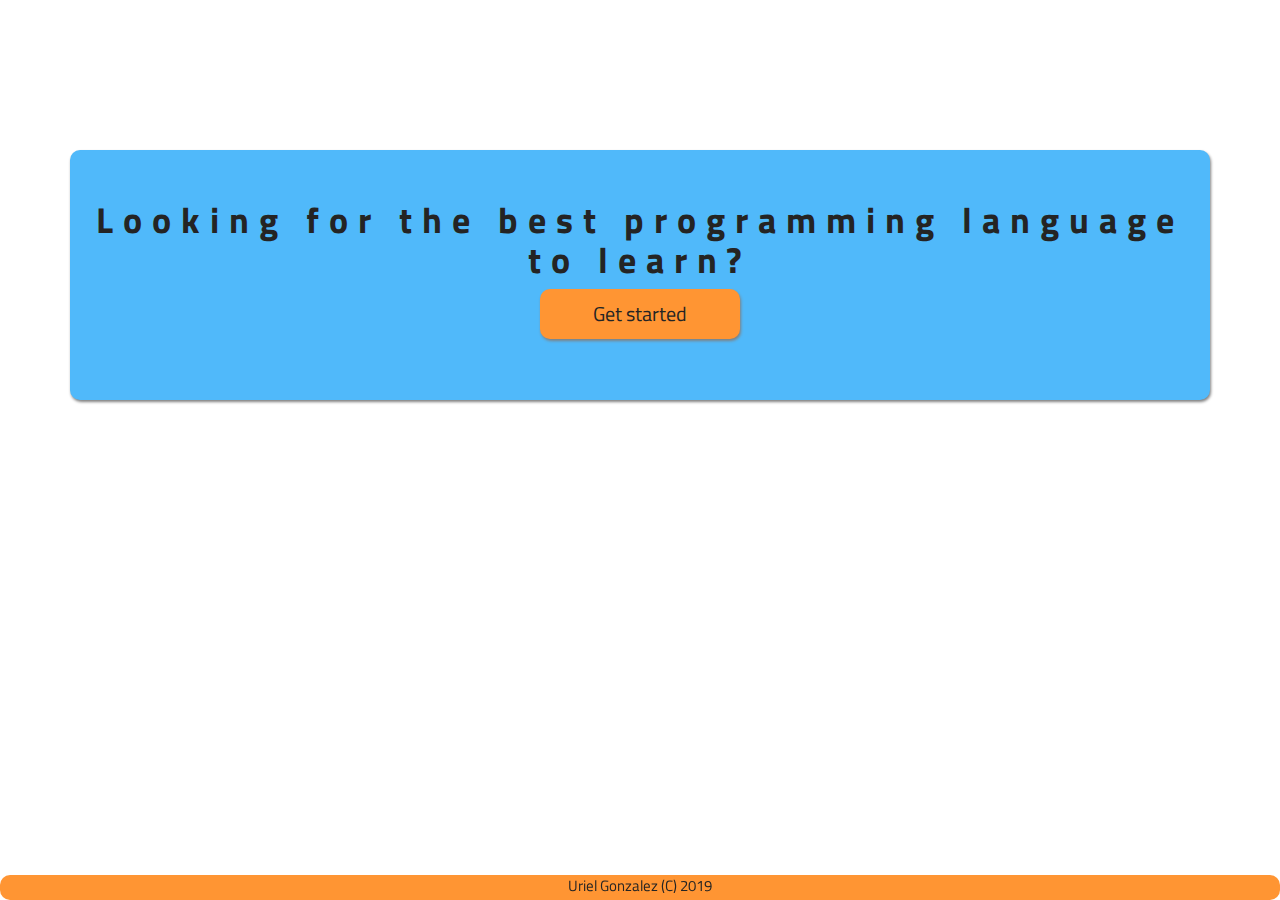
<file: index.html>
<!DOCTYPE html>
<html>
  <head>
    <link href="css/bootstrap.css" rel="stylesheet" type="text/css">
    <link href="css/styles.css" rel="stylesheet" type="text/css">
    <link href="https://fonts.googleapis.com/css?family=Red+Hat+Display:400,500|Titillium+Web:600&display=swap" rel="stylesheet">
    <script src="js/jquery-3.4.1.js"></script>
    <script src="js/scripts.js"></script>
    <title>Programming Language Suggester</title>
  </head>
  <body>
    <div class="container">
      <div id="intro">
        <h1>Looking for the best programming language to learn?</h1>
        <button type="submit">Get started</button>
      </div>
      <form id="userForm">
        <h1><strong>Programming Language Suggester</strong></h1>
        <div class="form-group" id="userName">
          <label for="name">Submit your name: </label>
          <input type="text" id="nameInput">
          <button type="button" id="nameBtn">Next</button>
        </div>
        <div class="form-group" id="question1">
          <h3>Why do you want to learn Programming?</h3>
          <div class="radio">
            <label>
              <input type="radio" name="question1" value="developer">To become a professional Developer
            </label>
          </div>
          <div class="radio">
            <label>
              <input type="radio" name="question1" value="skill">To add another skill in my curriculum.
            </label>
          </div>
          <div class="radio">
            <label>
              <input type="radio" name="question1" value="fun">Just to have fun in my spare time.
            </label>
          </div>
          <button type="button" id="question1Button">Next</button>
        </div>
        <div class="form-group" id="question2">
          <h3>What areas of programming interest you?</h3>
          <div class="radio">
            <label>
              <input type="radio" name="question2" value="web">Web Development
            </label>
          </div>
          <div class="radio">
            <label>
              <input type="radio" name="question2" value="games">Gaming
            </label>
          </div>
          <div class="radio">
            <label>
              <input type="radio" name="question2" value="mobile">Mobile
            </label>
          </div>
          <button type="button" id="question2Button">Next</button>
        </div>
        <div class="form-group" id="question3">
          <h3>In which position do you see yourself after learning how to program?</h3>
          <div class="radio">
            <label>
              <input type="radio" name="question3" value="manager">Project Manager
            </label>
          </div>
          <div class="radio">
            <label>
              <input type="radio" name="question3" value="developer">Designer
            </label>
          </div>
          <div class="radio">
            <label>
              <input type="radio" name="question3" value="scientist">Data Scientist/Analyst
            </label>
          </div>
          <button type="button" id="question3Button">Next</button>
        </div>
        <!-- More questions will be added shortly. -->
      </form>
      <div id="result">
        <p><strong>Hi <span id="lang"></span></strong>!</p>

      </div>
    </div>
    <footer>Uriel Gonzalez (C) 2019</footer>
  </body>
</html>
</file>
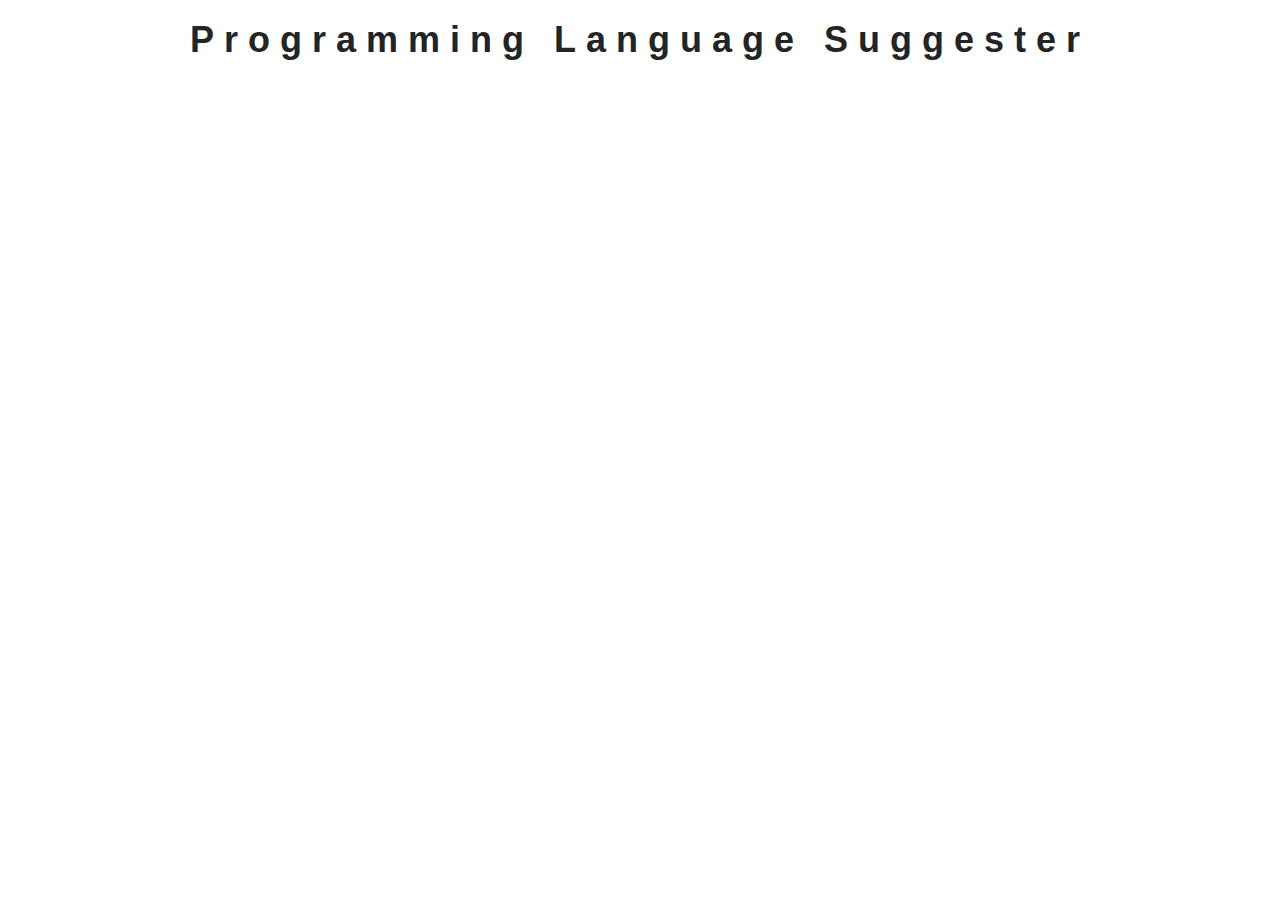
<file: home.html>
<!DOCTYPE html>
<html>
  <head>
    <script src="js/jquery-3.4.1.js"></script>
    <script src="js/scripts.js"></script>
    <link href="css/bootstrap.css" rel="stylesheet" type="text/css">
    <link href="css/styles.css" rel="stylesheet" type="text/css">
    <title>Programming Language Suggester</title>
  </head>
  <body>
    <div class="container">
      <h1>Programming Language Suggester</h1>
      <br>

      <form id="userForm">

        <!-- <div class="form-group" id="userName">
          <label for="name">Your name: </label>
          <input type="text" id="name">
          <br>
          <button type="submit" name="button">Submit</button>
        </div> -->

        <div class="form-group" id="question1">
          <h3>Why do you want to learn Web Programming?</h3>
          <div class="radio">
            <label>
              <input type="radio" name="question1" value="developer">To become a professional Web Developer
            </label>
          </div>
          <div class="radio">
            <label>
              <input type="radio" name="question1" value="another skill">To acquire another skill to my curriculum.
            </label>
          </div>
          <div class="radio">
            <label>
              <input type="radio" name="question1" value="for fun">Just to have fun in my spare time.
            </label>
          </div>
          <!-- <button type="submit" name="button">Submit</button> -->
        </div>

        <div class="form-group" id="question2">
          <h3>What do you like to do with web programming?</h3>
          <div class="radio">
            <label>
              <input type="radio" name="question2" value="create">Create websites and apps
            </label>
          </div>
          <div class="radio">
            <label>
              <input type="radio" name="question2" value="games">Games
            </label>
          </div>
          <div class="radio">
            <label>
              <input type="radio" name="question2" value="data">Data Science
            </label>
          </div>
          <!-- <button type="submit" name="button">Submit</button> -->
        </div>

        <div class="form-group" id="question3">
          <h3>Which plaform do you want to work on?</h3>
          <div class="radio">
            <label>
              <input type="radio" name="question3" value="ios">iOS
            </label>
          </div>
          <div class="radio">
            <label>
              <input type="radio" name="question3" value="android">Android
            </label>
          </div>
          <div class="radio">
            <label>
              <input type="radio" name="question3" value="windows">Windows
            </label>
          </div>
        </div>
        <button type="submit" name="button">Submit</button>
      </form>
      <div id="result">
        <h2>The web language that best fits your criteria is <strong><span id="lang"></span></strong> !</h2>
      </div>
    </div>
  </body>
</html>
</file>
<file: css/styles.css>
body {
  background-color: white;
  font-family: 'Titillium Web', sans-serif;
}

h1 {
  letter-spacing: 10px;
  color: #242424;
  font-weight: bold;
}
h2, h3 {
  color: #242424;
}

button {
  display: inline-block;
  background-color: #ff9533;
  width: 200px;
  height: 50px;
  cursor: pointer;
  color: #242424;
  font-size: 20px;
  border-radius: 10px;
  box-shadow: grey 1px 2px 3px;
  border: none;
  outline: none;
}
button:hover {background-color: #f77300}

button:active {
  background-color: #f77300;
  box-shadow: 0 5px #666;
  transform: translateY(4px);
}

label {
    color: black;
}

footer {
  background-color: #ff9533;
  width: 200px;
  height: 25px;
  color: #242424;
  font-size: 15px;
  border-radius: 10px;
  position: fixed;
  left: 0;
  bottom: 0;
  width: 100%;
  text-align: center;
}

.container {
text-align: center;
}

#userForm {
  margin-top: 5%;
  display: none;

}

#userName {
  background-color: #50b9fa;
  border-radius: 10px;
  height: 250px;
  margin-top: 70px;
  padding-top: 95px;
  padding-bottom: 40px;
  padding-left: 20px;
  padding-right: 20px;
  text-align: center;
  font-size: 25px;
}

#intro {
  background-color: #50b9fa;
  border-radius: 10px;
  box-shadow: grey 1px 2px 3px;
  height: 250px;
  margin-top: 150px;
  padding-top: 30px;
  padding-bottom: 40px;
  padding-left: 20px;
  padding-right: 20px;
  text-align: center;
  color: #e8e8e8;
}

#result {
  display: none;
  background-color: #50b9fa;
  border-radius: 10px;
  margin-top: 150px;
  padding-top: 75px;
  padding-bottom: 40px;
  padding-left: 20px;
  padding-right: 20px;
  height: 250px;
  text-align: center;
  font-size: 25px;
  color: #242424;
  box-shadow: grey 1px 2px 3px;
}

#question1, #question2, #question3, #question4 {
  display: none;
  border-radius: 10px;
  background-color: #50b9fa;
  box-shadow: grey 1px 2px 3px;
  padding-left: 50px;
  margin-top: 70px;
  height: 250px;
  padding-top: 20px;
  padding-bottom: 40px;
  padding-left: 20px;
  padding-right: 20px;
  color: #e8e8e8;
  text-align: left;
}

#question5 {
  display: none;
  border-radius: 10px;
  background-color: #50b9fa;
  box-shadow: grey 1px 2px 3px;
  padding-left: 50px;
  margin-top: 70px;
  padding-top: 20px;
  padding-bottom: 40px;
  padding-left: 20px;
  padding-right: 20px;
  color: #e8e8e8;
  text-align: left;
}
</file>
